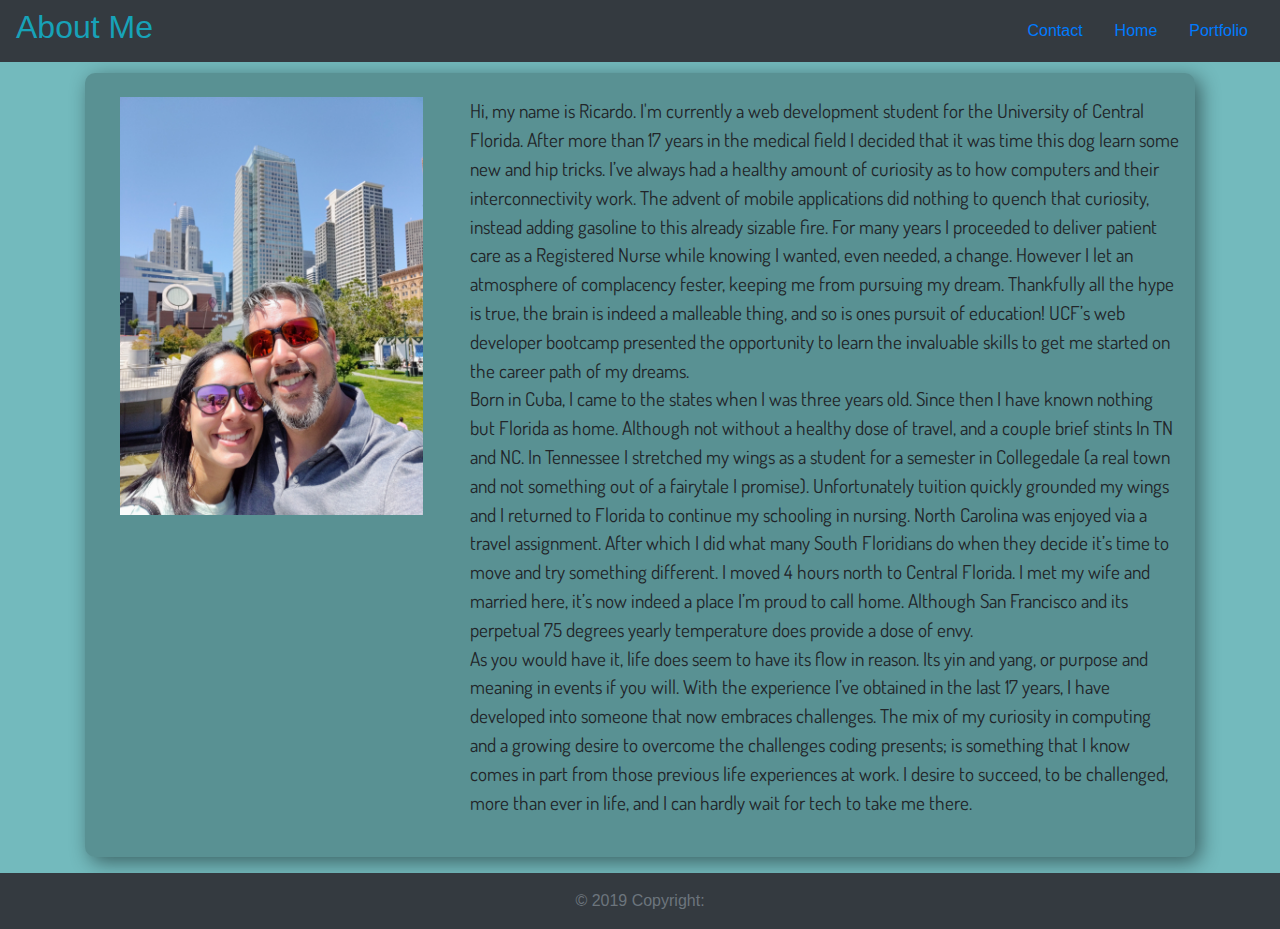
<file: aboutme.html>
<!doctype html>
<html lang="en">

<head>
    <!-- Required meta tags -->
    <meta charset="utf-8">
    <meta name="viewport" content="width=device-width, initial-scale=1, shrink-to-fit=no">


    <!-- Bootstrap CSS -->
    <link rel="stylesheet" href="https://stackpath.bootstrapcdn.com/bootstrap/4.3.1/css/bootstrap.min.css"
        integrity="sha384-ggOyR0iXCbMQv3Xipma34MD+dH/1fQ784/j6cY/iJTQUOhcWr7x9JvoRxT2MZw1T" crossorigin="anonymous">
    <link href="https://fonts.googleapis.com/css?family=Dosis&display=swap" rel="stylesheet">
    <link rel="stylesheet" href="assets/style.css">


    <title>About Page</title>
</head>

<body>

    <!--navbar added with custom font-->

    <nav class="navbar text-info bg-dark">
        <h2>About Me</h2>
        <ul class="nav justify-content-end">
            <li class="nav-item">
                <a class="nav-link active" href="contactme.html">Contact</a>
            </li>
            <li class="nav-item">
                <a class="nav-link" href="index.html">Home</a>
            </li>
            <li class="nav-item">
                <a class="nav-link" href="portfolio.html">Portfolio</a>
            </li>

        </ul>
    </nav>

    <!--Image for About Me section-->
    <div class="container">
        <div class="container" id="aboutMeContainer">
            <div class="row">
                <div class="col-lg-4 sm-1 md-4 pt-4">

                    <img id="aboutMeImage" src="assets/AboutMepic2.jpg" alt="Image of me" height="55%" width="95%">


                </div>





                <!--About me article-->


                <div class="col-lg-8 sm-1 md-4">

                    <br>

                    <p class="aboutMefont">
                        Hi, my name is Ricardo. I'm currently a web development student for the University of Central
                        Florida. After
                        more than 17 years in the medical field I decided that it was time this dog learn some new and
                        hip
                        tricks.
                        I’ve always had a healthy amount of curiosity as to how computers and their interconnectivity
                        work.
                        The
                        advent of mobile applications did nothing to quench that curiosity, instead adding gasoline to
                        this
                        already
                        sizable fire. For many years I proceeded to deliver patient care as a Registered Nurse while
                        knowing
                        I
                        wanted, even needed, a change. However I let an atmosphere of complacency fester, keeping me
                        from
                        pursuing
                        my dream. Thankfully all the hype is true, the brain is indeed a malleable thing, and so is ones
                        pursuit of
                        education! UCF’s web developer bootcamp presented the opportunity to learn the invaluable skills
                        to
                        get me
                        started on the career path of my dreams.
                        <br>







                        Born in Cuba, I came to the states when I was three years old. Since then I have known nothing
                        but
                        Florida
                        as home. Although not without a healthy dose of travel, and a couple brief stints In TN and NC.
                        In
                        Tennessee
                        I stretched my wings as a student for a semester in Collegedale (a real town and not something
                        out
                        of a
                        fairytale I promise). Unfortunately tuition quickly grounded my wings and I returned to Florida
                        to
                        continue
                        my schooling in nursing. North Carolina was enjoyed via a travel assignment. After which I did
                        what
                        many
                        South Floridians do when they decide it’s time to move and try something different. I moved 4
                        hours
                        north to
                        Central Florida. I met my wife and married here, it’s now indeed a place I’m proud to call home.
                        Although
                        San Francisco and its perpetual 75 degrees yearly temperature does provide a dose of envy.
                        <br>


                        As you would have it, life does seem to have its flow in reason. Its yin and yang, or purpose
                        and
                        meaning in
                        events if you will. With the experience I’ve obtained in the last 17 years, I have developed
                        into
                        someone
                        that now embraces challenges. The mix of my curiosity in computing and a growing desire to
                        overcome
                        the
                        challenges coding presents; is something that I know comes in part from those previous life
                        experiences at
                        work. I desire to succeed, to be challenged, more than ever in life, and I can hardly wait for
                        tech
                        to take
                        me there.</p>

                    <br>

                </div>

            </div>







        </div>

    </div>


















    <!--Footer for bottom of page-->
    <footer class="page-footer font-small blue mt-3 text-secondary">

        <div class="footer-copyright text-center bg-dark py-3">© 2019 Copyright:

        </div>


    </footer>






    <!-- Optional JavaScript -->
    <!-- jQuery first, then Popper.js, then Bootstrap JS -->
    <script src="https://code.jquery.com/jquery-3.3.1.slim.min.js"
        integrity="sha384-q8i/X+965DzO0rT7abK41JStQIAqVgRVzpbzo5smXKp4YfRvH+8abtTE1Pi6jizo"
        crossorigin="anonymous"></script>
    <script src="https://cdnjs.cloudflare.com/ajax/libs/popper.js/1.14.7/umd/popper.min.js"
        integrity="sha384-UO2eT0CpHqdSJQ6hJty5KVphtPhzWj9WO1clHTMGa3JDZwrnQq4sF86dIHNDz0W1"
        crossorigin="anonymous"></script>
    <script src="https://stackpath.bootstrapcdn.com/bootstrap/4.3.1/js/bootstrap.min.js"
        integrity="sha384-JjSmVgyd0p3pXB1rRibZUAYoIIy6OrQ6VrjIEaFf/nJGzIxFDsf4x0xIM+B07jRM"
        crossorigin="anonymous"></script>
</body>

</html>
</file>
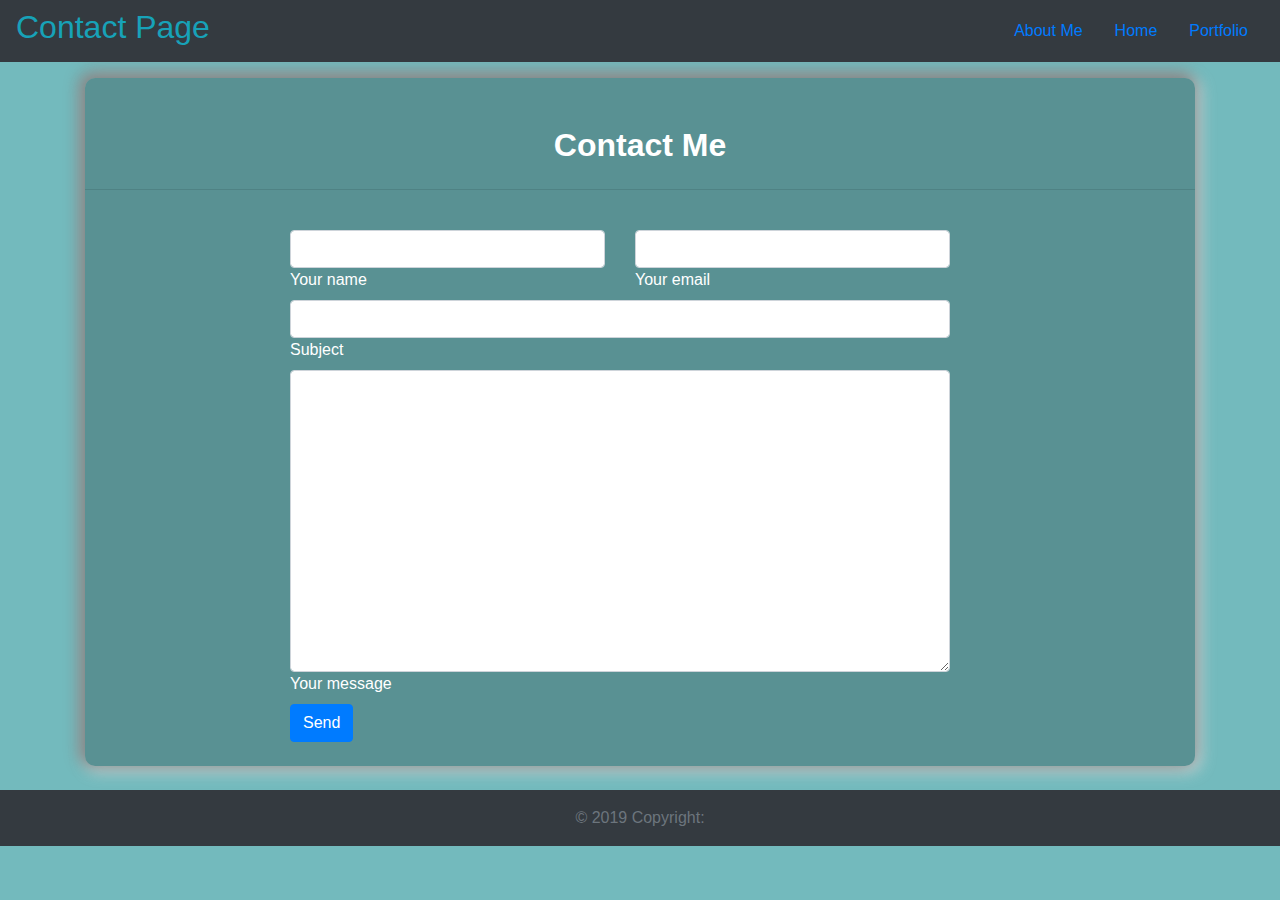
<file: contactme.html>
<!doctype html>
<html lang="en">

<head>
    <!-- Required meta tags -->
    <meta charset="utf-8">
    <meta name="viewport" content="width=device-width, initial-scale=1, shrink-to-fit=no">

    <!-- Bootstrap CSS -->
    <link rel="stylesheet" href="https://stackpath.bootstrapcdn.com/bootstrap/4.3.1/css/bootstrap.min.css"
        integrity="sha384-ggOyR0iXCbMQv3Xipma34MD+dH/1fQ784/j6cY/iJTQUOhcWr7x9JvoRxT2MZw1T" crossorigin="anonymous">
    <link href="https://fonts.googleapis.com/css?family=Dosis&display=swap" rel="stylesheet">
    <link rel="stylesheet" href="assets/style.css">

    <title>Contact Page</title>
</head>

<body>



    <!--navbar added with custom font-->

    <nav class="navbar text-info bg-dark">
        <h2>Contact Page</h2>
        <ul class="nav justify-content-end">
            <li class="nav-item">
                <a class="nav-link active" href="aboutme.html">About Me</a>
            </li>
            <li class="nav-item">
                <a class="nav-link" href="index.html">Home</a>
            </li>
            <li class="nav-item">
                <a class="nav-link" href="portfolio.html">Portfolio</a>
            </li>

        </ul>
    </nav>






    <!--Section description-->
    <div class="container">
        <section class="mb-4 mt-3 text-white" id="contactShade">

            <br>
            <h2 class="h1-responsive font-weight-bold text-center my-4">Contact Me</h2>
            <hr class="my-3">
            <br>

            <div class="row">


                <!--Contact form-->

                <div class="col-2"></div>
                <div class="col-10">
                    <div class="col-md-9 mb-md-0 mb-5">
                        <form id="contact-form" name="contact-form" action="mailto:rickey.soto@gmail.com" method="POST">


                            <div class="row">


                                <div class="col-md-6">
                                    <div class="md-form mb-0">
                                        <input type="text" id="name" name="name" class="form-control" required>
                                        <label for="name" class="">Your name</label>
                                    </div>
                                </div>



                                <div class="col-md-6">
                                    <div class="md-form mb-0">
                                        <input type="text" id="email" name="email" class="form-control" required>
                                        <label for="email" class="">Your email</label>
                                    </div>
                                </div>


                            </div>



                            <div class="row">
                                <div class="col-md-12">
                                    <div class="md-form mb-0">
                                        <input type="text" id="subject" name="subject" class="form-control">
                                        <label for="subject" class="">Subject</label>
                                    </div>
                                </div>
                            </div>



                            <div class="row">


                                <div class="col-md-12">

                                    <div class="md-form">
                                        <textarea type="text" id="message" name="message" rows="12"
                                            class="form-control md-textarea" required></textarea>
                                        <label for="message">Your message</label>
                                    </div>

                                </div>
                            </div>


                        </form>

                        <div class="text-center text-md-left">
                            <a class="btn btn-primary"
                                onclick="document.getElementById('contact-form').submit();">Send</a>
                        </div>
                        <div class="status"></div>
                    </div>

                </div>
            </div>
            <br>
        </section>
    </div>























    <!--Footer added for bottom opf page-->
    <footer class="page-footer font-small blue text-secondary">

        <div class="footer-copyright text-center bg-dark py-3">© 2019 Copyright:

        </div>


    </footer>




    <!-- JavaScript -->

    <script src="https://code.jquery.com/jquery-3.3.1.slim.min.js"
        integrity="sha384-q8i/X+965DzO0rT7abK41JStQIAqVgRVzpbzo5smXKp4YfRvH+8abtTE1Pi6jizo"
        crossorigin="anonymous"></script>
    <script src="https://cdnjs.cloudflare.com/ajax/libs/popper.js/1.14.7/umd/popper.min.js"
        integrity="sha384-UO2eT0CpHqdSJQ6hJty5KVphtPhzWj9WO1clHTMGa3JDZwrnQq4sF86dIHNDz0W1"
        crossorigin="anonymous"></script>
    <script src="https://stackpath.bootstrapcdn.com/bootstrap/4.3.1/js/bootstrap.min.js"
        integrity="sha384-JjSmVgyd0p3pXB1rRibZUAYoIIy6OrQ6VrjIEaFf/nJGzIxFDsf4x0xIM+B07jRM"
        crossorigin="anonymous"></script>
</body>

</html>
</file>
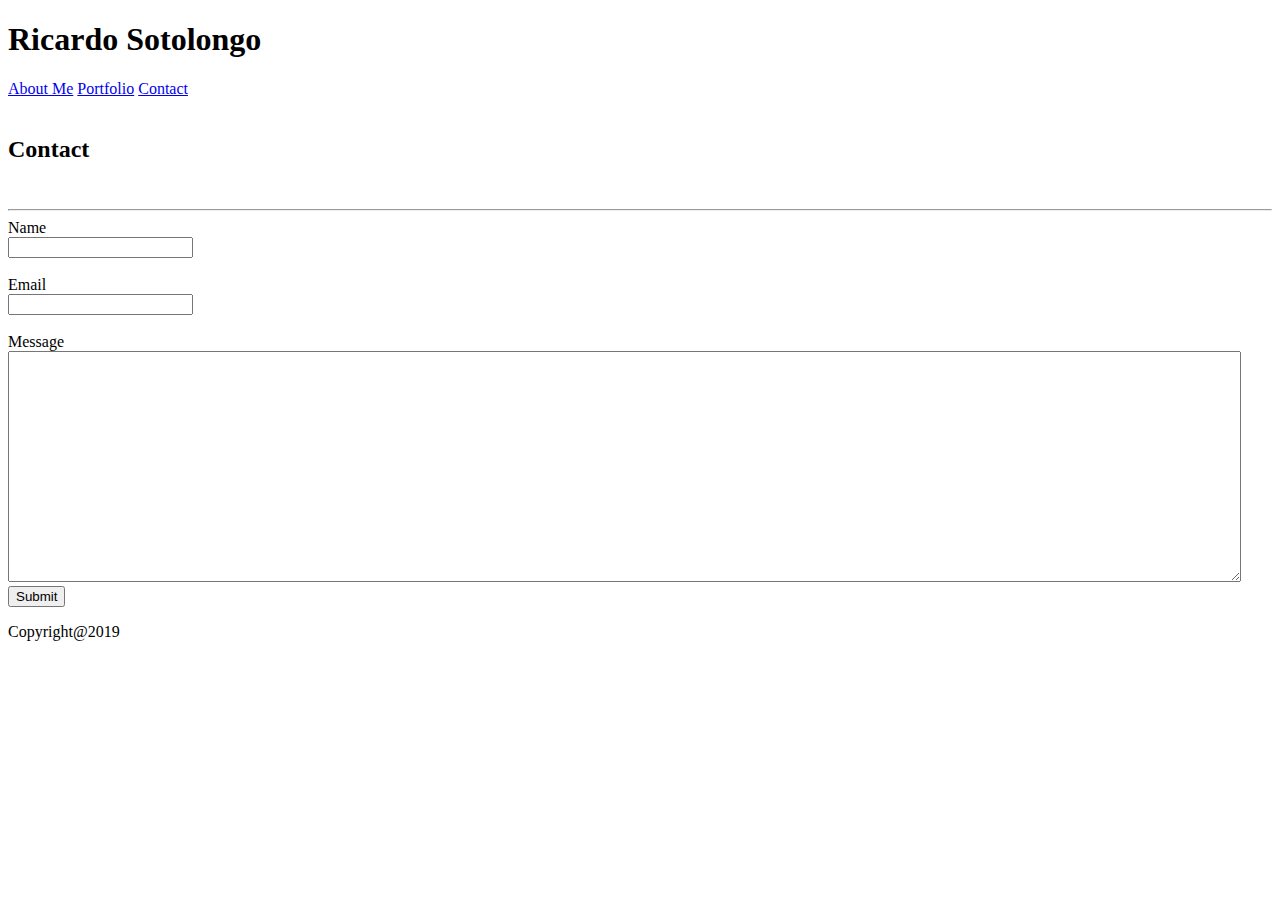
<file: assets/Basic-Portfolio.htm>
<!DOCTYPE html>
<!-- saved from url=(0082)file:///Users/ricardosotolongo/Documents/UCF/Homework/Basic-Portfolio/contact.html -->
<html lang="en"><head><meta http-equiv="Content-Type" content="text/html; charset=UTF-8">
    <!-- Link to CSS and title given for tab name -->
    
    <meta name="viewport" content="width=device-width, initial-scale=1.0">
    <link rel="stylesheet" href="file:///Users/ricardosotolongo/Documents/UCF/Homework/Basic-Portfolio/assets/css/style.css">
    <title>Basic-Portfolio</title>

</head>

<!-- Making div class to easily manipulate header elements -->

<body>
    <header>
        <div class="headerContainer">
            <h1>
                Ricardo Sotolongo
            </h1>
            <nav>
                <a href="file:///Users/ricardosotolongo/Documents/UCF/Homework/Basic-Portfolio/index.html">About Me</a>
                <a href="file:///Users/ricardosotolongo/Documents/UCF/Homework/Basic-Portfolio/portfolio.html">Portfolio</a>
                <a href="file:///Users/ricardosotolongo/Documents/UCF/Homework/Basic-Portfolio/contact.html">Contact</a>

            </nav>
        </div>
    </header>

<!--submit form-->

    <section class="contactArea">
        <br>
        <h2>Contact</h2>
        <br>
        <hr>
        
        <form>
            Name <br>
            <input type="text" name="fname"><br><br>
            Email <br>
            <input type="text" name="lname"><br><br>
            Message <br>
            <textarea name="message" rows="15" cols="151"></textarea>
            <br>
            <input type="submit" value="Submit">
        </form>
    </section>






















    <!-- Setting footer for bottom of page -->

    <footer>
        <p>Copyright@2019</p>
    </footer>


</body></html>
</file>
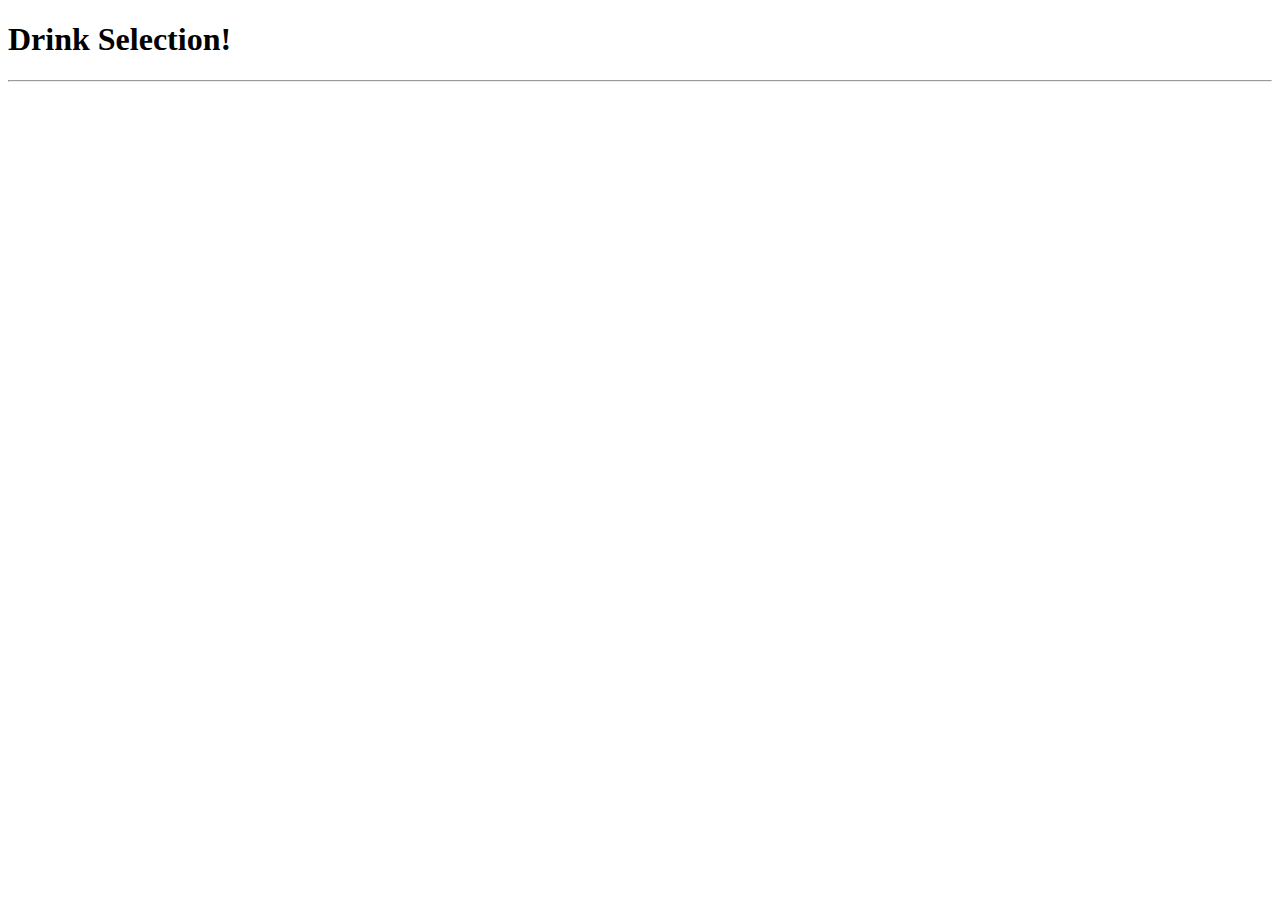
<file: assets/JavaScript Content!.htm>
<!DOCTYPE html>
<!-- saved from url=(0134)file:///Users/ricardosotolongo/Documents/UCF/ClassRepo_Local/Week02/Day%204/04-jQueryDrinkList/Unsolved/jquery-drinklist-unsolved.html -->
<html lang="en"><head><meta http-equiv="Content-Type" content="text/html; charset=UTF-8">
  
  <title>JavaScript Content!</title>
  <script src="./JavaScript Content!_files/jquery.min.js"></script>
</head>
<body>

  <h1>Drink Selection!</h1>
  <hr>

  <div id="drink-options"></div>

  <script type="text/javascript">

    var drinkList = [
      "Coffee: $5",
      "Espresso: $7",
      "Cappuccino: $6",
      "Latte: $4",
      "Tea: $3",
      "Ice Coffee: $6",
      "Ice Espresso: $8",
      "Ice Latte: $6",
      "Ice Tea: $4"
    ];

    // Using JavaScript programmatically append each drinkList item to the "drink-options" div
    // HINT: you will need a for loop to go over each element in the list

    var drinkDiv = $("drink-options");


    for ( var i=0; i < drinkList.length; i++) {

      var newDrink = $("<p>" + drinkList [i] + "</p>");
      
        drinkDiv.append(newDrink);
    }

  </script>



</body></html>
</file>
<file: assets/style.css>
body {
    background-color: rgb(115, 186, 189);
    
}

.navbar{
    z-index:2; 
   
}

#homeContainer, #cards {
    border: 2px solid rgba(0, 0, 0, 0.226);
    padding: 0;
    border-radius: 7px;
    

}

#homeContainer {
    box-shadow: 5px 5px 20px rgba(3, 3, 3, 0.555);

}

#cards {
    box-shadow: 5px 5px 20px rgba(3, 3, 3, 0.37);
    background: rgba(212, 211, 211, 0.616);

}

#contactShade {
    box-shadow: -3px -3px 15px 3px grey, 3px 3px 15px 3px rgba(231, 228, 228, 0.712);
    background: rgba(2, 2, 2, 0.219);
    border-radius: 10px;

}

.carousel-caption {
    margin-bottom: 40px;
    
}

.carousel-indicators li {
    margin-bottom: 40px;
    
}

.aboutMefont {
    font-family: 'Dosis', sans-serif;
    font-size: larger;

}

#aboutMeContainer {
    background: rgba(2, 2, 2, 0.219);
    border-radius: 10px;
    box-shadow: 5px 5px 20px rgba(0, 0, 0, 0.486);
    border-radius: 10px;
    margin-top: 1%;

}


.carousel-caption h1 {
    color:rgb(255, 255, 255);
    background:rgba(37, 37, 37, 0.37);
    border-radius: 5px;
    width: 30%;
    margin: auto;
    opacity: .9;

}


#aboutMeImage {
    padding-left: 20px;

}

#carouselImg {
    height: 725px;
    border: 2px solid rgba(255, 255, 255, 0.733);
    
}

footer {
    height: 20px;

}
</file>
